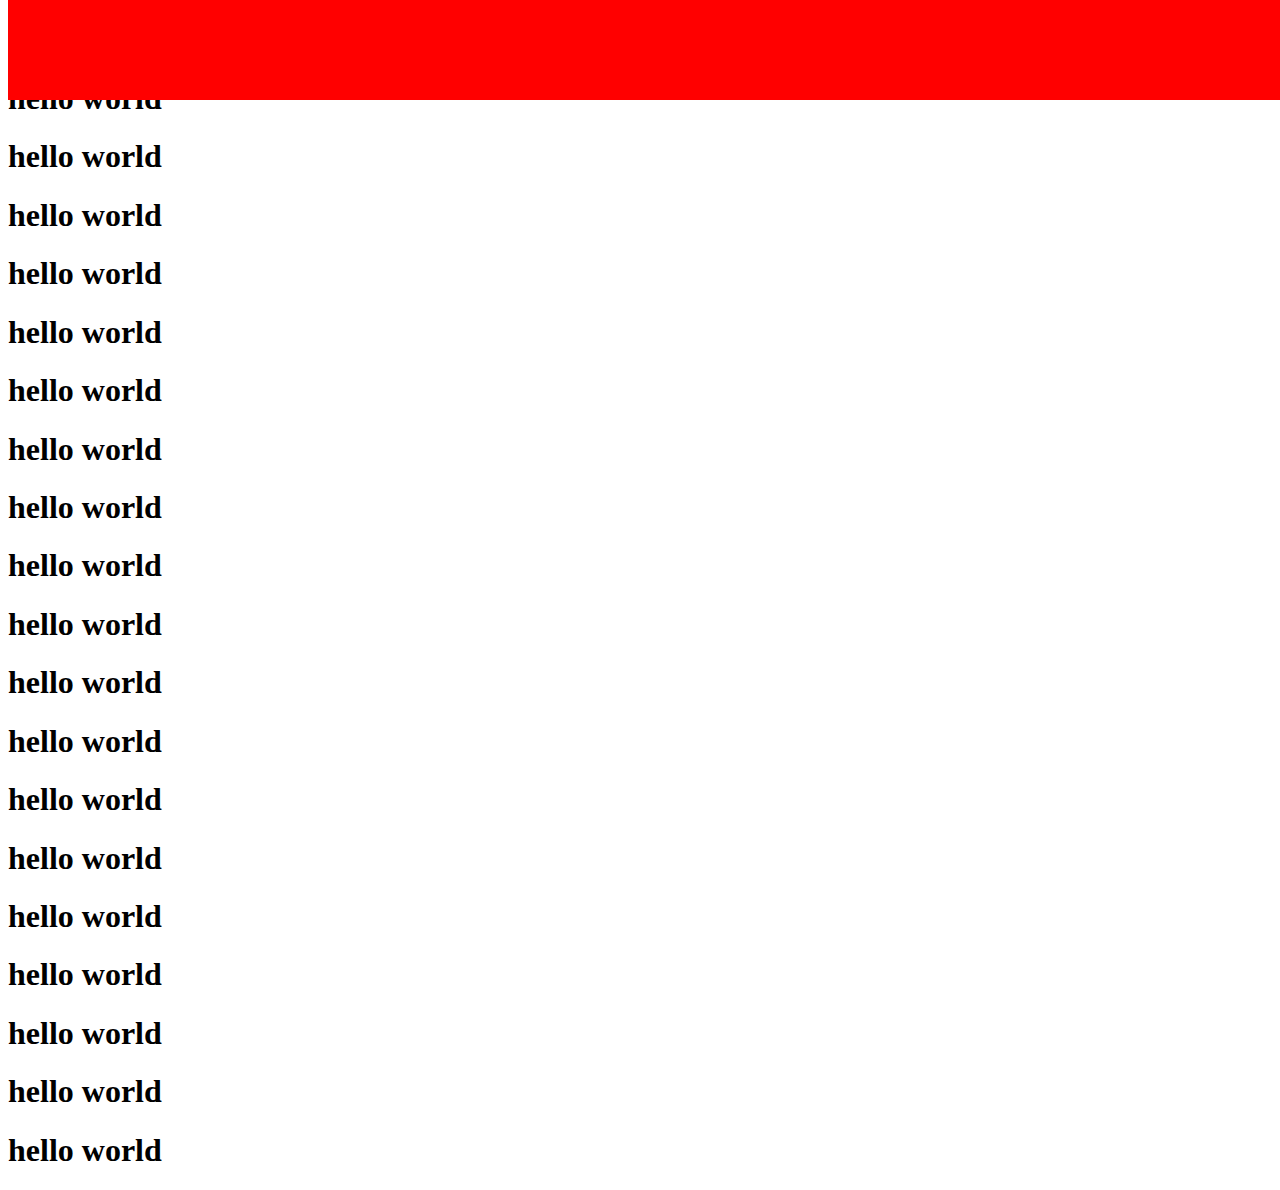
<file: CSS INTERMIDIATE/TEMP/tempindex.html>
<!DOCTYPE html>
<html lang="en" dir="ltr">
  <head>
    <meta charset="utf-8">
    <title></title>
    <link rel="stylesheet" href="tempstyle.css">
  </head>
  <body>
<div class="con">
    <div class="top">

    </div>

    </div>

  <!--  <div class="middle">

    </div>
    <div class="buttom">

    </div>
  -->

  <h1>hello world</h1>
  <h1>hello world</h1>
  <h1>hello world</h1>
  <h1>hello world</h1>
  <h1>hello world</h1>
  <h1>hello world</h1>
  <h1>hello world</h1>
  <h1>hello world</h1>
  <h1>hello world</h1>
  <h1>hello world</h1>
  <h1>hello world</h1>
  <h1>hello world</h1>
  <h1>hello world</h1>
  <h1>hello world</h1>
  <h1>hello world</h1>
  <h1>hello world</h1>
  <h1>hello world</h1>
  <h1>hello world</h1>
  <h1>hello world</h1>
  <h1>hello world</h1>
  </body>


</html>
</file>
<file: CSS INTERMIDIATE/TEMP/tempstyle.css>
.con{
  position: relative;

  margin-bottom: 20px;
margin-bottom: 20px;
}



.top{
display: block;
  width: 100%;
  height: 100px;
  background-color: red;
  position: fixed;
  top: 0;

}
/*
.middle{
  width: 100px;
  height: 100px;
  background-color: blue;
  display: inline-block;
  position: absolute;
  top: 100px;
  left: 100px;

}
.buttom{
  width: 100px;
  height: 100px;
  background-color: yellow;
  display: inline-block;
  position: absolute;
  top: 200px;
  left: 200px;

}
*/
</file>
